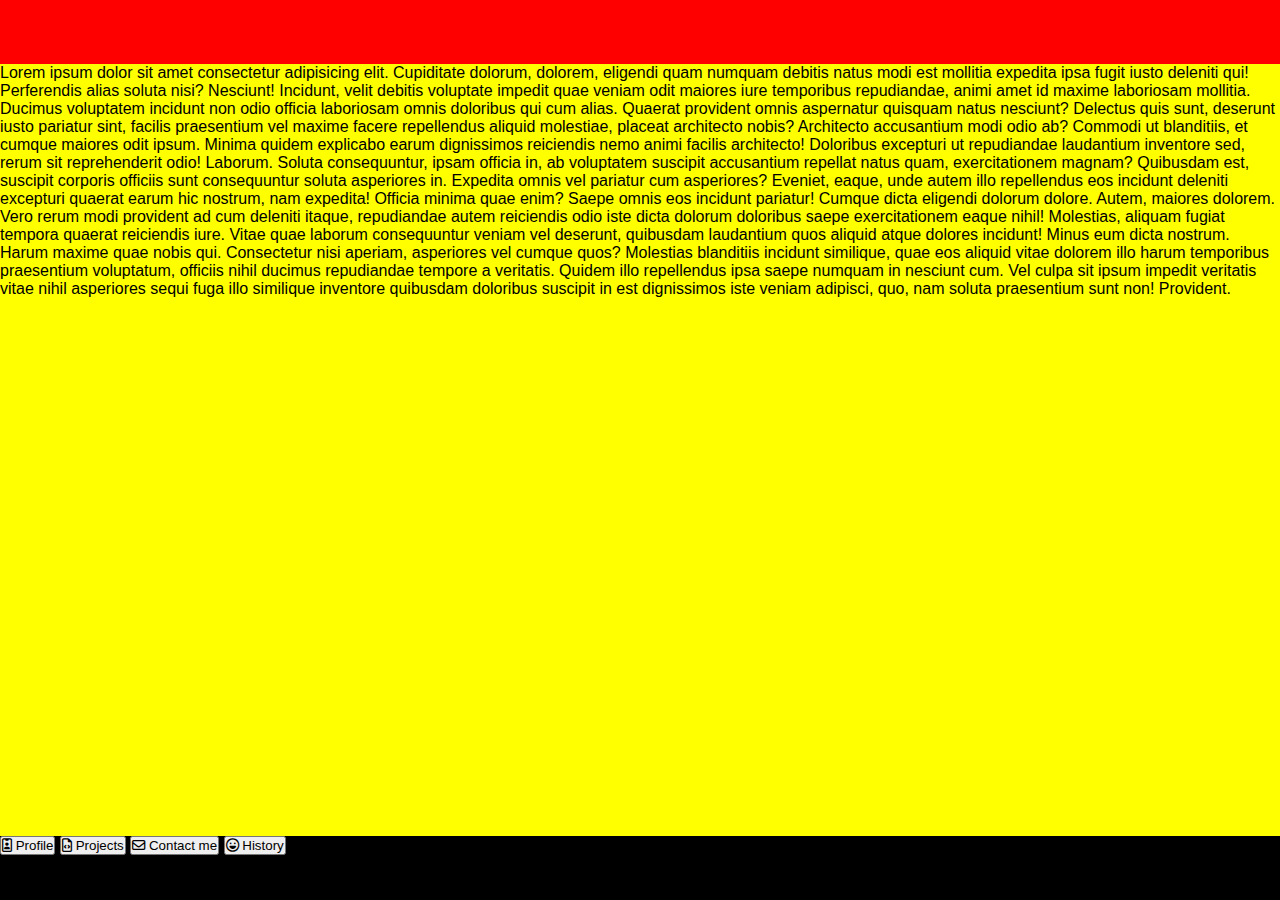
<file: index.html>
<!DOCTYPE html>
<html lang="en">
  <head>
    <meta charset="UTF-8" />
    <meta http-equiv="X-UA-Compatible" content="IE=edge" />
    <meta name="viewport" content="width=device-width, initial-scale=1.0" />
    <title>Clase 1</title>
    <link rel="stylesheet" href="./scss/styles.css" />
    <link
      rel="shortcut icon"
      href="assets/img/favicon.ico"
      type="image/x-icon"
    />
    <link rel="stylesheet" href="./assets//fontawesome/css/fontawesome.css" />
    <link rel="stylesheet" href="./assets//fontawesome/css/brands.css" />
    <link rel="stylesheet" href="./assets//fontawesome/css/solid.css" />
    <link rel="stylesheet" href="./assets//fontawesome/css/regular.css" />
  </head>
  <body>
    <div class="my-portfolio">
      <div class="my-portfolio-title-page">
        <h1></h1>
      </div>

      <div class="my-portfolio-body-page">
        <!-- <div class="test"></div> -->
        <div>
          Lorem ipsum dolor sit amet consectetur adipisicing elit. Cupiditate
          dolorum, dolorem, eligendi quam numquam debitis natus modi est
          mollitia expedita ipsa fugit iusto deleniti qui! Perferendis alias
          soluta nisi? Nesciunt! Incidunt, velit debitis voluptate impedit quae
          veniam odit maiores iure temporibus repudiandae, animi amet id maxime
          laboriosam mollitia. Ducimus voluptatem incidunt non odio officia
          laboriosam omnis doloribus qui cum alias. Quaerat provident omnis
          aspernatur quisquam natus nesciunt? Delectus quis sunt, deserunt iusto
          pariatur sint, facilis praesentium vel maxime facere repellendus
          aliquid molestiae, placeat architecto nobis? Architecto accusantium
          modi odio ab? Commodi ut blanditiis, et cumque maiores odit ipsum.
          Minima quidem explicabo earum dignissimos reiciendis nemo animi
          facilis architecto! Doloribus excepturi ut repudiandae laudantium
          inventore sed, rerum sit reprehenderit odio! Laborum. Soluta
          consequuntur, ipsam officia in, ab voluptatem suscipit accusantium
          repellat natus quam, exercitationem magnam? Quibusdam est, suscipit
          corporis officiis sunt consequuntur soluta asperiores in. Expedita
          omnis vel pariatur cum asperiores? Eveniet, eaque, unde autem illo
          repellendus eos incidunt deleniti excepturi quaerat earum hic nostrum,
          nam expedita! Officia minima quae enim? Saepe omnis eos incidunt
          pariatur! Cumque dicta eligendi dolorum dolore. Autem, maiores
          dolorem. Vero rerum modi provident ad cum deleniti itaque, repudiandae
          autem reiciendis odio iste dicta dolorum doloribus saepe
          exercitationem eaque nihil! Molestias, aliquam fugiat tempora quaerat
          reiciendis iure. Vitae quae laborum consequuntur veniam vel deserunt,
          quibusdam laudantium quos aliquid atque dolores incidunt! Minus eum
          dicta nostrum. Harum maxime quae nobis qui. Consectetur nisi aperiam,
          asperiores vel cumque quos? Molestias blanditiis incidunt similique,
          quae eos aliquid vitae dolorem illo harum temporibus praesentium
          voluptatum, officiis nihil ducimus repudiandae tempore a veritatis.
          Quidem illo repellendus ipsa saepe numquam in nesciunt cum. Vel culpa
          sit ipsum impedit veritatis vitae nihil asperiores sequi fuga illo
          similique inventore quibusdam doloribus suscipit in est dignissimos
          iste veniam adipisci, quo, nam soluta praesentium sunt non! Provident.
        </div>
      </div>

      <div class="my-portfolio-navigation-page">
        <button type="button">
          <i class="fa-regular fa-id-badge"></i>
          Profile
        </button>
        <button type="button">
          <i class="fa-regular fa-file-code"></i>
          Projects
        </button>
        <button type="button">
          <i class="fa-regular fa-envelope"></i>
          Contact me
        </button>
        <button type="button">
          <i class="fa-regular fa-face-laugh"></i>
          History
        </button>
      </div>
    </div>
  </body>
</html>
</file>
<file: scss/styles.css>
* {
  margin: 0;
  padding: 0;
  box-sizing: border-box;
}

body {
  margin: 0;
  font-family: "Roboto", sans-serif;
  background-color: rgb(241, 245, 249);
}

.my-portfolio {
  width: 100%;
  height: 100%;
  background-color: blue;
  display: grid;
  grid-template-areas: "title" "body" "navigation";
  grid-template-rows: 4rem calc(100vh - 8rem) 4rem;
}

.my-portfolio-title-page {
  grid-area: title;
  background-color: red;
}

.my-portfolio-body-page {
  grid-area: body;
  background-color: yellow;
  overflow: scroll;
}

.my-portfolio-navigation-page {
  grid-area: navigation;
  background-color: black;
}/*# sourceMappingURL=styles.css.map */
</file>
<file: assets/fontawesome/css/brands.css>
/*!
 * Font Awesome Free 6.3.0 by @fontawesome - https://fontawesome.com
 * License - https://fontawesome.com/license/free (Icons: CC BY 4.0, Fonts: SIL OFL 1.1, Code: MIT License)
 * Copyright 2023 Fonticons, Inc.
 */
:root, :host {
  --fa-style-family-brands: 'Font Awesome 6 Brands';
  --fa-font-brands: normal 400 1em/1 'Font Awesome 6 Brands'; }

@font-face {
  font-family: 'Font Awesome 6 Brands';
  font-style: normal;
  font-weight: 400;
  font-display: block;
  src: url("../webfonts/fa-brands-400.woff2") format("woff2"), url("../webfonts/fa-brands-400.ttf") format("truetype"); }

.fab,
.fa-brands {
  font-weight: 400; }

.fa-monero:before {
  content: "\f3d0"; }

.fa-hooli:before {
  content: "\f427"; }

.fa-yelp:before {
  content: "\f1e9"; }

.fa-cc-visa:before {
  content: "\f1f0"; }

.fa-lastfm:before {
  content: "\f202"; }

.fa-shopware:before {
  content: "\f5b5"; }

.fa-creative-commons-nc:before {
  content: "\f4e8"; }

.fa-aws:before {
  content: "\f375"; }

.fa-redhat:before {
  content: "\f7bc"; }

.fa-yoast:before {
  content: "\f2b1"; }

.fa-cloudflare:before {
  content: "\e07d"; }

.fa-ups:before {
  content: "\f7e0"; }

.fa-wpexplorer:before {
  content: "\f2de"; }

.fa-dyalog:before {
  content: "\f399"; }

.fa-bity:before {
  content: "\f37a"; }

.fa-stackpath:before {
  content: "\f842"; }

.fa-buysellads:before {
  content: "\f20d"; }

.fa-first-order:before {
  content: "\f2b0"; }

.fa-modx:before {
  content: "\f285"; }

.fa-guilded:before {
  content: "\e07e"; }

.fa-vnv:before {
  content: "\f40b"; }

.fa-square-js:before {
  content: "\f3b9"; }

.fa-js-square:before {
  content: "\f3b9"; }

.fa-microsoft:before {
  content: "\f3ca"; }

.fa-qq:before {
  content: "\f1d6"; }

.fa-orcid:before {
  content: "\f8d2"; }

.fa-java:before {
  content: "\f4e4"; }

.fa-invision:before {
  content: "\f7b0"; }

.fa-creative-commons-pd-alt:before {
  content: "\f4ed"; }

.fa-centercode:before {
  content: "\f380"; }

.fa-glide-g:before {
  content: "\f2a6"; }

.fa-drupal:before {
  content: "\f1a9"; }

.fa-hire-a-helper:before {
  content: "\f3b0"; }

.fa-creative-commons-by:before {
  content: "\f4e7"; }

.fa-unity:before {
  content: "\e049"; }

.fa-whmcs:before {
  content: "\f40d"; }

.fa-rocketchat:before {
  content: "\f3e8"; }

.fa-vk:before {
  content: "\f189"; }

.fa-untappd:before {
  content: "\f405"; }

.fa-mailchimp:before {
  content: "\f59e"; }

.fa-css3-alt:before {
  content: "\f38b"; }

.fa-square-reddit:before {
  content: "\f1a2"; }

.fa-reddit-square:before {
  content: "\f1a2"; }

.fa-vimeo-v:before {
  content: "\f27d"; }

.fa-contao:before {
  content: "\f26d"; }

.fa-square-font-awesome:before {
  content: "\e5ad"; }

.fa-deskpro:before {
  content: "\f38f"; }

.fa-sistrix:before {
  content: "\f3ee"; }

.fa-square-instagram:before {
  content: "\e055"; }

.fa-instagram-square:before {
  content: "\e055"; }

.fa-battle-net:before {
  content: "\f835"; }

.fa-the-red-yeti:before {
  content: "\f69d"; }

.fa-square-hacker-news:before {
  content: "\f3af"; }

.fa-hacker-news-square:before {
  content: "\f3af"; }

.fa-edge:before {
  content: "\f282"; }

.fa-napster:before {
  content: "\f3d2"; }

.fa-square-snapchat:before {
  content: "\f2ad"; }

.fa-snapchat-square:before {
  content: "\f2ad"; }

.fa-google-plus-g:before {
  content: "\f0d5"; }

.fa-artstation:before {
  content: "\f77a"; }

.fa-markdown:before {
  content: "\f60f"; }

.fa-sourcetree:before {
  content: "\f7d3"; }

.fa-google-plus:before {
  content: "\f2b3"; }

.fa-diaspora:before {
  content: "\f791"; }

.fa-foursquare:before {
  content: "\f180"; }

.fa-stack-overflow:before {
  content: "\f16c"; }

.fa-github-alt:before {
  content: "\f113"; }

.fa-phoenix-squadron:before {
  content: "\f511"; }

.fa-pagelines:before {
  content: "\f18c"; }

.fa-algolia:before {
  content: "\f36c"; }

.fa-red-river:before {
  content: "\f3e3"; }

.fa-creative-commons-sa:before {
  content: "\f4ef"; }

.fa-safari:before {
  content: "\f267"; }

.fa-google:before {
  content: "\f1a0"; }

.fa-square-font-awesome-stroke:before {
  content: "\f35c"; }

.fa-font-awesome-alt:before {
  content: "\f35c"; }

.fa-atlassian:before {
  content: "\f77b"; }

.fa-linkedin-in:before {
  content: "\f0e1"; }

.fa-digital-ocean:before {
  content: "\f391"; }

.fa-nimblr:before {
  content: "\f5a8"; }

.fa-chromecast:before {
  content: "\f838"; }

.fa-evernote:before {
  content: "\f839"; }

.fa-hacker-news:before {
  content: "\f1d4"; }

.fa-creative-commons-sampling:before {
  content: "\f4f0"; }

.fa-adversal:before {
  content: "\f36a"; }

.fa-creative-commons:before {
  content: "\f25e"; }

.fa-watchman-monitoring:before {
  content: "\e087"; }

.fa-fonticons:before {
  content: "\f280"; }

.fa-weixin:before {
  content: "\f1d7"; }

.fa-shirtsinbulk:before {
  content: "\f214"; }

.fa-codepen:before {
  content: "\f1cb"; }

.fa-git-alt:before {
  content: "\f841"; }

.fa-lyft:before {
  content: "\f3c3"; }

.fa-rev:before {
  content: "\f5b2"; }

.fa-windows:before {
  content: "\f17a"; }

.fa-wizards-of-the-coast:before {
  content: "\f730"; }

.fa-square-viadeo:before {
  content: "\f2aa"; }

.fa-viadeo-square:before {
  content: "\f2aa"; }

.fa-meetup:before {
  content: "\f2e0"; }

.fa-centos:before {
  content: "\f789"; }

.fa-adn:before {
  content: "\f170"; }

.fa-cloudsmith:before {
  content: "\f384"; }

.fa-pied-piper-alt:before {
  content: "\f1a8"; }

.fa-square-dribbble:before {
  content: "\f397"; }

.fa-dribbble-square:before {
  content: "\f397"; }

.fa-codiepie:before {
  content: "\f284"; }

.fa-node:before {
  content: "\f419"; }

.fa-mix:before {
  content: "\f3cb"; }

.fa-steam:before {
  content: "\f1b6"; }

.fa-cc-apple-pay:before {
  content: "\f416"; }

.fa-scribd:before {
  content: "\f28a"; }

.fa-openid:before {
  content: "\f19b"; }

.fa-instalod:before {
  content: "\e081"; }

.fa-expeditedssl:before {
  content: "\f23e"; }

.fa-sellcast:before {
  content: "\f2da"; }

.fa-square-twitter:before {
  content: "\f081"; }

.fa-twitter-square:before {
  content: "\f081"; }

.fa-r-project:before {
  content: "\f4f7"; }

.fa-delicious:before {
  content: "\f1a5"; }

.fa-freebsd:before {
  content: "\f3a4"; }

.fa-vuejs:before {
  content: "\f41f"; }

.fa-accusoft:before {
  content: "\f369"; }

.fa-ioxhost:before {
  content: "\f208"; }

.fa-fonticons-fi:before {
  content: "\f3a2"; }

.fa-app-store:before {
  content: "\f36f"; }

.fa-cc-mastercard:before {
  content: "\f1f1"; }

.fa-itunes-note:before {
  content: "\f3b5"; }

.fa-golang:before {
  content: "\e40f"; }

.fa-kickstarter:before {
  content: "\f3bb"; }

.fa-grav:before {
  content: "\f2d6"; }

.fa-weibo:before {
  content: "\f18a"; }

.fa-uncharted:before {
  content: "\e084"; }

.fa-firstdraft:before {
  content: "\f3a1"; }

.fa-square-youtube:before {
  content: "\f431"; }

.fa-youtube-square:before {
  content: "\f431"; }

.fa-wikipedia-w:before {
  content: "\f266"; }

.fa-wpressr:before {
  content: "\f3e4"; }

.fa-rendact:before {
  content: "\f3e4"; }

.fa-angellist:before {
  content: "\f209"; }

.fa-galactic-republic:before {
  content: "\f50c"; }

.fa-nfc-directional:before {
  content: "\e530"; }

.fa-skype:before {
  content: "\f17e"; }

.fa-joget:before {
  content: "\f3b7"; }

.fa-fedora:before {
  content: "\f798"; }

.fa-stripe-s:before {
  content: "\f42a"; }

.fa-meta:before {
  content: "\e49b"; }

.fa-laravel:before {
  content: "\f3bd"; }

.fa-hotjar:before {
  content: "\f3b1"; }

.fa-bluetooth-b:before {
  content: "\f294"; }

.fa-sticker-mule:before {
  content: "\f3f7"; }

.fa-creative-commons-zero:before {
  content: "\f4f3"; }

.fa-hips:before {
  content: "\f452"; }

.fa-behance:before {
  content: "\f1b4"; }

.fa-reddit:before {
  content: "\f1a1"; }

.fa-discord:before {
  content: "\f392"; }

.fa-chrome:before {
  content: "\f268"; }

.fa-app-store-ios:before {
  content: "\f370"; }

.fa-cc-discover:before {
  content: "\f1f2"; }

.fa-wpbeginner:before {
  content: "\f297"; }

.fa-confluence:before {
  content: "\f78d"; }

.fa-mdb:before {
  content: "\f8ca"; }

.fa-dochub:before {
  content: "\f394"; }

.fa-accessible-icon:before {
  content: "\f368"; }

.fa-ebay:before {
  content: "\f4f4"; }

.fa-amazon:before {
  content: "\f270"; }

.fa-unsplash:before {
  content: "\e07c"; }

.fa-yarn:before {
  content: "\f7e3"; }

.fa-square-steam:before {
  content: "\f1b7"; }

.fa-steam-square:before {
  content: "\f1b7"; }

.fa-500px:before {
  content: "\f26e"; }

.fa-square-vimeo:before {
  content: "\f194"; }

.fa-vimeo-square:before {
  content: "\f194"; }

.fa-asymmetrik:before {
  content: "\f372"; }

.fa-font-awesome:before {
  content: "\f2b4"; }

.fa-font-awesome-flag:before {
  content: "\f2b4"; }

.fa-font-awesome-logo-full:before {
  content: "\f2b4"; }

.fa-gratipay:before {
  content: "\f184"; }

.fa-apple:before {
  content: "\f179"; }

.fa-hive:before {
  content: "\e07f"; }

.fa-gitkraken:before {
  content: "\f3a6"; }

.fa-keybase:before {
  content: "\f4f5"; }

.fa-apple-pay:before {
  content: "\f415"; }

.fa-padlet:before {
  content: "\e4a0"; }

.fa-amazon-pay:before {
  content: "\f42c"; }

.fa-square-github:before {
  content: "\f092"; }

.fa-github-square:before {
  content: "\f092"; }

.fa-stumbleupon:before {
  content: "\f1a4"; }

.fa-fedex:before {
  content: "\f797"; }

.fa-phoenix-framework:before {
  content: "\f3dc"; }

.fa-shopify:before {
  content: "\e057"; }

.fa-neos:before {
  content: "\f612"; }

.fa-hackerrank:before {
  content: "\f5f7"; }

.fa-researchgate:before {
  content: "\f4f8"; }

.fa-swift:before {
  content: "\f8e1"; }

.fa-angular:before {
  content: "\f420"; }

.fa-speakap:before {
  content: "\f3f3"; }

.fa-angrycreative:before {
  content: "\f36e"; }

.fa-y-combinator:before {
  content: "\f23b"; }

.fa-empire:before {
  content: "\f1d1"; }

.fa-envira:before {
  content: "\f299"; }

.fa-square-gitlab:before {
  content: "\e5ae"; }

.fa-gitlab-square:before {
  content: "\e5ae"; }

.fa-studiovinari:before {
  content: "\f3f8"; }

.fa-pied-piper:before {
  content: "\f2ae"; }

.fa-wordpress:before {
  content: "\f19a"; }

.fa-product-hunt:before {
  content: "\f288"; }

.fa-firefox:before {
  content: "\f269"; }

.fa-linode:before {
  content: "\f2b8"; }

.fa-goodreads:before {
  content: "\f3a8"; }

.fa-square-odnoklassniki:before {
  content: "\f264"; }

.fa-odnoklassniki-square:before {
  content: "\f264"; }

.fa-jsfiddle:before {
  content: "\f1cc"; }

.fa-sith:before {
  content: "\f512"; }

.fa-themeisle:before {
  content: "\f2b2"; }

.fa-page4:before {
  content: "\f3d7"; }

.fa-hashnode:before {
  content: "\e499"; }

.fa-react:before {
  content: "\f41b"; }

.fa-cc-paypal:before {
  content: "\f1f4"; }

.fa-squarespace:before {
  content: "\f5be"; }

.fa-cc-stripe:before {
  content: "\f1f5"; }

.fa-creative-commons-share:before {
  content: "\f4f2"; }

.fa-bitcoin:before {
  content: "\f379"; }

.fa-keycdn:before {
  content: "\f3ba"; }

.fa-opera:before {
  content: "\f26a"; }

.fa-itch-io:before {
  content: "\f83a"; }

.fa-umbraco:before {
  content: "\f8e8"; }

.fa-galactic-senate:before {
  content: "\f50d"; }

.fa-ubuntu:before {
  content: "\f7df"; }

.fa-draft2digital:before {
  content: "\f396"; }

.fa-stripe:before {
  content: "\f429"; }

.fa-houzz:before {
  content: "\f27c"; }

.fa-gg:before {
  content: "\f260"; }

.fa-dhl:before {
  content: "\f790"; }

.fa-square-pinterest:before {
  content: "\f0d3"; }

.fa-pinterest-square:before {
  content: "\f0d3"; }

.fa-xing:before {
  content: "\f168"; }

.fa-blackberry:before {
  content: "\f37b"; }

.fa-creative-commons-pd:before {
  content: "\f4ec"; }

.fa-playstation:before {
  content: "\f3df"; }

.fa-quinscape:before {
  content: "\f459"; }

.fa-less:before {
  content: "\f41d"; }

.fa-blogger-b:before {
  content: "\f37d"; }

.fa-opencart:before {
  content: "\f23d"; }

.fa-vine:before {
  content: "\f1ca"; }

.fa-paypal:before {
  content: "\f1ed"; }

.fa-gitlab:before {
  content: "\f296"; }

.fa-typo3:before {
  content: "\f42b"; }

.fa-reddit-alien:before {
  content: "\f281"; }

.fa-yahoo:before {
  content: "\f19e"; }

.fa-dailymotion:before {
  content: "\e052"; }

.fa-affiliatetheme:before {
  content: "\f36b"; }

.fa-pied-piper-pp:before {
  content: "\f1a7"; }

.fa-bootstrap:before {
  content: "\f836"; }

.fa-odnoklassniki:before {
  content: "\f263"; }

.fa-nfc-symbol:before {
  content: "\e531"; }

.fa-ethereum:before {
  content: "\f42e"; }

.fa-speaker-deck:before {
  content: "\f83c"; }

.fa-creative-commons-nc-eu:before {
  content: "\f4e9"; }

.fa-patreon:before {
  content: "\f3d9"; }

.fa-avianex:before {
  content: "\f374"; }

.fa-ello:before {
  content: "\f5f1"; }

.fa-gofore:before {
  content: "\f3a7"; }

.fa-bimobject:before {
  content: "\f378"; }

.fa-facebook-f:before {
  content: "\f39e"; }

.fa-square-google-plus:before {
  content: "\f0d4"; }

.fa-google-plus-square:before {
  content: "\f0d4"; }

.fa-mandalorian:before {
  content: "\f50f"; }

.fa-first-order-alt:before {
  content: "\f50a"; }

.fa-osi:before {
  content: "\f41a"; }

.fa-google-wallet:before {
  content: "\f1ee"; }

.fa-d-and-d-beyond:before {
  content: "\f6ca"; }

.fa-periscope:before {
  content: "\f3da"; }

.fa-fulcrum:before {
  content: "\f50b"; }

.fa-cloudscale:before {
  content: "\f383"; }

.fa-forumbee:before {
  content: "\f211"; }

.fa-mizuni:before {
  content: "\f3cc"; }

.fa-schlix:before {
  content: "\f3ea"; }

.fa-square-xing:before {
  content: "\f169"; }

.fa-xing-square:before {
  content: "\f169"; }

.fa-bandcamp:before {
  content: "\f2d5"; }

.fa-wpforms:before {
  content: "\f298"; }

.fa-cloudversify:before {
  content: "\f385"; }

.fa-usps:before {
  content: "\f7e1"; }

.fa-megaport:before {
  content: "\f5a3"; }

.fa-magento:before {
  content: "\f3c4"; }

.fa-spotify:before {
  content: "\f1bc"; }

.fa-optin-monster:before {
  content: "\f23c"; }

.fa-fly:before {
  content: "\f417"; }

.fa-aviato:before {
  content: "\f421"; }

.fa-itunes:before {
  content: "\f3b4"; }

.fa-cuttlefish:before {
  content: "\f38c"; }

.fa-blogger:before {
  content: "\f37c"; }

.fa-flickr:before {
  content: "\f16e"; }

.fa-viber:before {
  content: "\f409"; }

.fa-soundcloud:before {
  content: "\f1be"; }

.fa-digg:before {
  content: "\f1a6"; }

.fa-tencent-weibo:before {
  content: "\f1d5"; }

.fa-symfony:before {
  content: "\f83d"; }

.fa-maxcdn:before {
  content: "\f136"; }

.fa-etsy:before {
  content: "\f2d7"; }

.fa-facebook-messenger:before {
  content: "\f39f"; }

.fa-audible:before {
  content: "\f373"; }

.fa-think-peaks:before {
  content: "\f731"; }

.fa-bilibili:before {
  content: "\e3d9"; }

.fa-erlang:before {
  content: "\f39d"; }

.fa-cotton-bureau:before {
  content: "\f89e"; }

.fa-dashcube:before {
  content: "\f210"; }

.fa-42-group:before {
  content: "\e080"; }

.fa-innosoft:before {
  content: "\e080"; }

.fa-stack-exchange:before {
  content: "\f18d"; }

.fa-elementor:before {
  content: "\f430"; }

.fa-square-pied-piper:before {
  content: "\e01e"; }

.fa-pied-piper-square:before {
  content: "\e01e"; }

.fa-creative-commons-nd:before {
  content: "\f4eb"; }

.fa-palfed:before {
  content: "\f3d8"; }

.fa-superpowers:before {
  content: "\f2dd"; }

.fa-resolving:before {
  content: "\f3e7"; }

.fa-xbox:before {
  content: "\f412"; }

.fa-searchengin:before {
  content: "\f3eb"; }

.fa-tiktok:before {
  content: "\e07b"; }

.fa-square-facebook:before {
  content: "\f082"; }

.fa-facebook-square:before {
  content: "\f082"; }

.fa-renren:before {
  content: "\f18b"; }

.fa-linux:before {
  content: "\f17c"; }

.fa-glide:before {
  content: "\f2a5"; }

.fa-linkedin:before {
  content: "\f08c"; }

.fa-hubspot:before {
  content: "\f3b2"; }

.fa-deploydog:before {
  content: "\f38e"; }

.fa-twitch:before {
  content: "\f1e8"; }

.fa-ravelry:before {
  content: "\f2d9"; }

.fa-mixer:before {
  content: "\e056"; }

.fa-square-lastfm:before {
  content: "\f203"; }

.fa-lastfm-square:before {
  content: "\f203"; }

.fa-vimeo:before {
  content: "\f40a"; }

.fa-mendeley:before {
  content: "\f7b3"; }

.fa-uniregistry:before {
  content: "\f404"; }

.fa-figma:before {
  content: "\f799"; }

.fa-creative-commons-remix:before {
  content: "\f4ee"; }

.fa-cc-amazon-pay:before {
  content: "\f42d"; }

.fa-dropbox:before {
  content: "\f16b"; }

.fa-instagram:before {
  content: "\f16d"; }

.fa-cmplid:before {
  content: "\e360"; }

.fa-facebook:before {
  content: "\f09a"; }

.fa-gripfire:before {
  content: "\f3ac"; }

.fa-jedi-order:before {
  content: "\f50e"; }

.fa-uikit:before {
  content: "\f403"; }

.fa-fort-awesome-alt:before {
  content: "\f3a3"; }

.fa-phabricator:before {
  content: "\f3db"; }

.fa-ussunnah:before {
  content: "\f407"; }

.fa-earlybirds:before {
  content: "\f39a"; }

.fa-trade-federation:before {
  content: "\f513"; }

.fa-autoprefixer:before {
  content: "\f41c"; }

.fa-whatsapp:before {
  content: "\f232"; }

.fa-slideshare:before {
  content: "\f1e7"; }

.fa-google-play:before {
  content: "\f3ab"; }

.fa-viadeo:before {
  content: "\f2a9"; }

.fa-line:before {
  content: "\f3c0"; }

.fa-google-drive:before {
  content: "\f3aa"; }

.fa-servicestack:before {
  content: "\f3ec"; }

.fa-simplybuilt:before {
  content: "\f215"; }

.fa-bitbucket:before {
  content: "\f171"; }

.fa-imdb:before {
  content: "\f2d8"; }

.fa-deezer:before {
  content: "\e077"; }

.fa-raspberry-pi:before {
  content: "\f7bb"; }

.fa-jira:before {
  content: "\f7b1"; }

.fa-docker:before {
  content: "\f395"; }

.fa-screenpal:before {
  content: "\e570"; }

.fa-bluetooth:before {
  content: "\f293"; }

.fa-gitter:before {
  content: "\f426"; }

.fa-d-and-d:before {
  content: "\f38d"; }

.fa-microblog:before {
  content: "\e01a"; }

.fa-cc-diners-club:before {
  content: "\f24c"; }

.fa-gg-circle:before {
  content: "\f261"; }

.fa-pied-piper-hat:before {
  content: "\f4e5"; }

.fa-kickstarter-k:before {
  content: "\f3bc"; }

.fa-yandex:before {
  content: "\f413"; }

.fa-readme:before {
  content: "\f4d5"; }

.fa-html5:before {
  content: "\f13b"; }

.fa-sellsy:before {
  content: "\f213"; }

.fa-sass:before {
  content: "\f41e"; }

.fa-wirsindhandwerk:before {
  content: "\e2d0"; }

.fa-wsh:before {
  content: "\e2d0"; }

.fa-buromobelexperte:before {
  content: "\f37f"; }

.fa-salesforce:before {
  content: "\f83b"; }

.fa-octopus-deploy:before {
  content: "\e082"; }

.fa-medapps:before {
  content: "\f3c6"; }

.fa-ns8:before {
  content: "\f3d5"; }

.fa-pinterest-p:before {
  content: "\f231"; }

.fa-apper:before {
  content: "\f371"; }

.fa-fort-awesome:before {
  content: "\f286"; }

.fa-waze:before {
  content: "\f83f"; }

.fa-cc-jcb:before {
  content: "\f24b"; }

.fa-snapchat:before {
  content: "\f2ab"; }

.fa-snapchat-ghost:before {
  content: "\f2ab"; }

.fa-fantasy-flight-games:before {
  content: "\f6dc"; }

.fa-rust:before {
  content: "\e07a"; }

.fa-wix:before {
  content: "\f5cf"; }

.fa-square-behance:before {
  content: "\f1b5"; }

.fa-behance-square:before {
  content: "\f1b5"; }

.fa-supple:before {
  content: "\f3f9"; }

.fa-rebel:before {
  content: "\f1d0"; }

.fa-css3:before {
  content: "\f13c"; }

.fa-staylinked:before {
  content: "\f3f5"; }

.fa-kaggle:before {
  content: "\f5fa"; }

.fa-space-awesome:before {
  content: "\e5ac"; }

.fa-deviantart:before {
  content: "\f1bd"; }

.fa-cpanel:before {
  content: "\f388"; }

.fa-goodreads-g:before {
  content: "\f3a9"; }

.fa-square-git:before {
  content: "\f1d2"; }

.fa-git-square:before {
  content: "\f1d2"; }

.fa-square-tumblr:before {
  content: "\f174"; }

.fa-tumblr-square:before {
  content: "\f174"; }

.fa-trello:before {
  content: "\f181"; }

.fa-creative-commons-nc-jp:before {
  content: "\f4ea"; }

.fa-get-pocket:before {
  content: "\f265"; }

.fa-perbyte:before {
  content: "\e083"; }

.fa-grunt:before {
  content: "\f3ad"; }

.fa-weebly:before {
  content: "\f5cc"; }

.fa-connectdevelop:before {
  content: "\f20e"; }

.fa-leanpub:before {
  content: "\f212"; }

.fa-black-tie:before {
  content: "\f27e"; }

.fa-themeco:before {
  content: "\f5c6"; }

.fa-python:before {
  content: "\f3e2"; }

.fa-android:before {
  content: "\f17b"; }

.fa-bots:before {
  content: "\e340"; }

.fa-free-code-camp:before {
  content: "\f2c5"; }

.fa-hornbill:before {
  content: "\f592"; }

.fa-js:before {
  content: "\f3b8"; }

.fa-ideal:before {
  content: "\e013"; }

.fa-git:before {
  content: "\f1d3"; }

.fa-dev:before {
  content: "\f6cc"; }

.fa-sketch:before {
  content: "\f7c6"; }

.fa-yandex-international:before {
  content: "\f414"; }

.fa-cc-amex:before {
  content: "\f1f3"; }

.fa-uber:before {
  content: "\f402"; }

.fa-github:before {
  content: "\f09b"; }

.fa-php:before {
  content: "\f457"; }

.fa-alipay:before {
  content: "\f642"; }

.fa-youtube:before {
  content: "\f167"; }

.fa-skyatlas:before {
  content: "\f216"; }

.fa-firefox-browser:before {
  content: "\e007"; }

.fa-replyd:before {
  content: "\f3e6"; }

.fa-suse:before {
  content: "\f7d6"; }

.fa-jenkins:before {
  content: "\f3b6"; }

.fa-twitter:before {
  content: "\f099"; }

.fa-rockrms:before {
  content: "\f3e9"; }

.fa-pinterest:before {
  content: "\f0d2"; }

.fa-buffer:before {
  content: "\f837"; }

.fa-npm:before {
  content: "\f3d4"; }

.fa-yammer:before {
  content: "\f840"; }

.fa-btc:before {
  content: "\f15a"; }

.fa-dribbble:before {
  content: "\f17d"; }

.fa-stumbleupon-circle:before {
  content: "\f1a3"; }

.fa-internet-explorer:before {
  content: "\f26b"; }

.fa-stubber:before {
  content: "\e5c7"; }

.fa-telegram:before {
  content: "\f2c6"; }

.fa-telegram-plane:before {
  content: "\f2c6"; }

.fa-old-republic:before {
  content: "\f510"; }

.fa-odysee:before {
  content: "\e5c6"; }

.fa-square-whatsapp:before {
  content: "\f40c"; }

.fa-whatsapp-square:before {
  content: "\f40c"; }

.fa-node-js:before {
  content: "\f3d3"; }

.fa-edge-legacy:before {
  content: "\e078"; }

.fa-slack:before {
  content: "\f198"; }

.fa-slack-hash:before {
  content: "\f198"; }

.fa-medrt:before {
  content: "\f3c8"; }

.fa-usb:before {
  content: "\f287"; }

.fa-tumblr:before {
  content: "\f173"; }

.fa-vaadin:before {
  content: "\f408"; }

.fa-quora:before {
  content: "\f2c4"; }

.fa-reacteurope:before {
  content: "\f75d"; }

.fa-medium:before {
  content: "\f23a"; }

.fa-medium-m:before {
  content: "\f23a"; }

.fa-amilia:before {
  content: "\f36d"; }

.fa-mixcloud:before {
  content: "\f289"; }

.fa-flipboard:before {
  content: "\f44d"; }

.fa-viacoin:before {
  content: "\f237"; }

.fa-critical-role:before {
  content: "\f6c9"; }

.fa-sitrox:before {
  content: "\e44a"; }

.fa-discourse:before {
  content: "\f393"; }

.fa-joomla:before {
  content: "\f1aa"; }

.fa-mastodon:before {
  content: "\f4f6"; }

.fa-airbnb:before {
  content: "\f834"; }

.fa-wolf-pack-battalion:before {
  content: "\f514"; }

.fa-buy-n-large:before {
  content: "\f8a6"; }

.fa-gulp:before {
  content: "\f3ae"; }

.fa-creative-commons-sampling-plus:before {
  content: "\f4f1"; }

.fa-strava:before {
  content: "\f428"; }

.fa-ember:before {
  content: "\f423"; }

.fa-canadian-maple-leaf:before {
  content: "\f785"; }

.fa-teamspeak:before {
  content: "\f4f9"; }

.fa-pushed:before {
  content: "\f3e1"; }

.fa-wordpress-simple:before {
  content: "\f411"; }

.fa-nutritionix:before {
  content: "\f3d6"; }

.fa-wodu:before {
  content: "\e088"; }

.fa-google-pay:before {
  content: "\e079"; }

.fa-intercom:before {
  content: "\f7af"; }

.fa-zhihu:before {
  content: "\f63f"; }

.fa-korvue:before {
  content: "\f42f"; }

.fa-pix:before {
  content: "\e43a"; }

.fa-steam-symbol:before {
  content: "\f3f6"; }
</file>
<file: assets/fontawesome/css/solid.css>
/*!
 * Font Awesome Free 6.3.0 by @fontawesome - https://fontawesome.com
 * License - https://fontawesome.com/license/free (Icons: CC BY 4.0, Fonts: SIL OFL 1.1, Code: MIT License)
 * Copyright 2023 Fonticons, Inc.
 */
:root, :host {
  --fa-style-family-classic: 'Font Awesome 6 Free';
  --fa-font-solid: normal 900 1em/1 'Font Awesome 6 Free'; }

@font-face {
  font-family: 'Font Awesome 6 Free';
  font-style: normal;
  font-weight: 900;
  font-display: block;
  src: url("../webfonts/fa-solid-900.woff2") format("woff2"), url("../webfonts/fa-solid-900.ttf") format("truetype"); }

.fas,
.fa-solid {
  font-weight: 900; }
</file>
<file: assets/fontawesome/css/regular.css>
/*!
 * Font Awesome Free 6.3.0 by @fontawesome - https://fontawesome.com
 * License - https://fontawesome.com/license/free (Icons: CC BY 4.0, Fonts: SIL OFL 1.1, Code: MIT License)
 * Copyright 2023 Fonticons, Inc.
 */
:root, :host {
  --fa-style-family-classic: 'Font Awesome 6 Free';
  --fa-font-regular: normal 400 1em/1 'Font Awesome 6 Free'; }

@font-face {
  font-family: 'Font Awesome 6 Free';
  font-style: normal;
  font-weight: 400;
  font-display: block;
  src: url("../webfonts/fa-regular-400.woff2") format("woff2"), url("../webfonts/fa-regular-400.ttf") format("truetype"); }

.far,
.fa-regular {
  font-weight: 400; }
</file>
